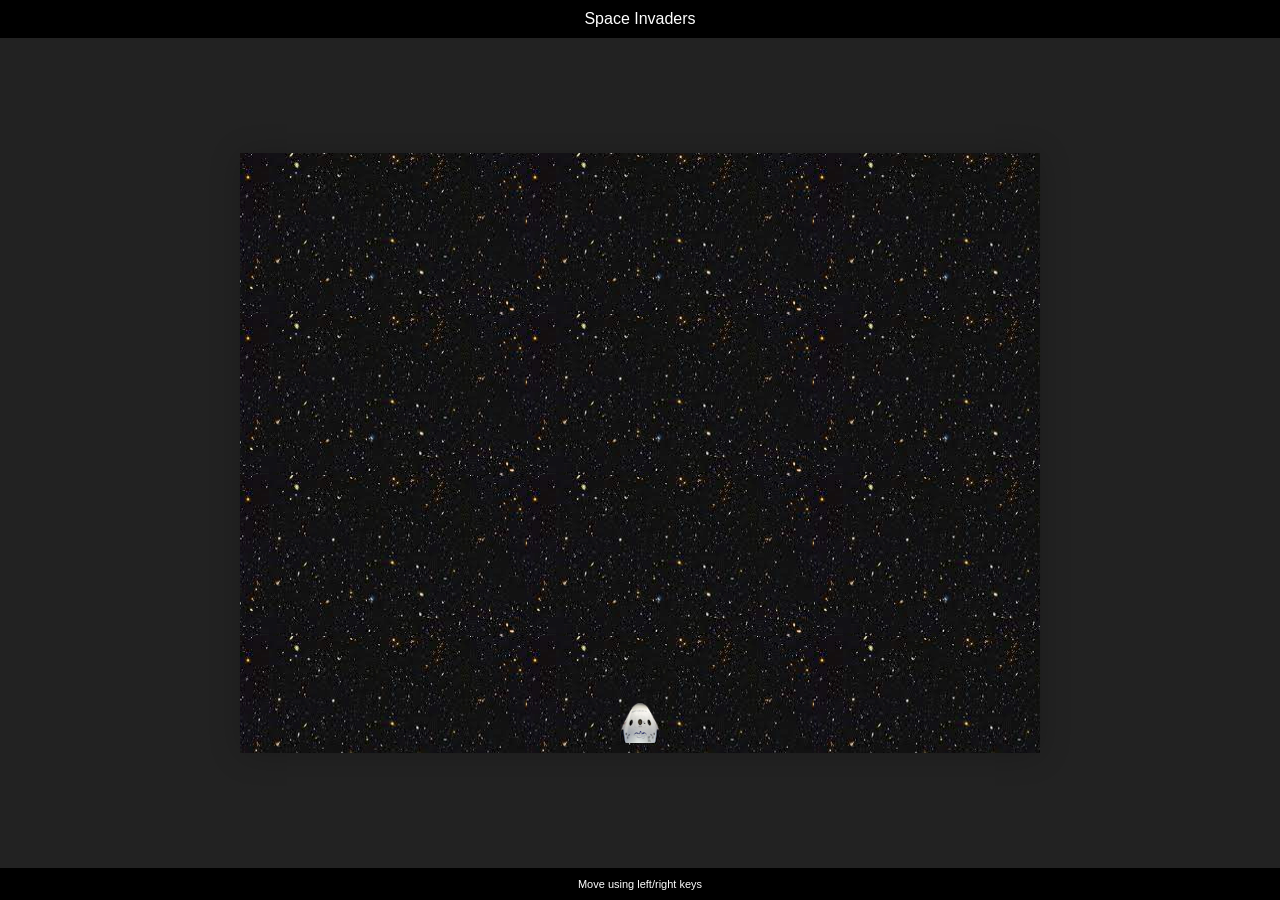
<file: Space-Invaders/Final/index.html>
<!DOCTYPE html>
<html lang="en">
<head>
    <meta charset="UTF-8">
    <meta http-equiv="X-UA-Compatible" content="IE=edge">
    <meta name="viewport" content="width=device-width, initial-scale=1.0">
    <link rel="stylesheet" href="style.css">
    <title>Space Invader</title>
</head>
<body>
<div class="wrap">
    <header>Space Invaders</header>
    <div class="game-wrapper">
      <div class="game"></div>
      <div class="congratulations">
        <h1>Congratulations!</h1>
        <h2>You won the game</h2>
        <button class="btn" onclick="window.location.reload()">Restart</button>
      </div>
      <div class="game-over">
        <h2>GAME OVER</h2>
        <h2>You lost the game</h2>
        <button class="btn" onclick="window.location.reload()">Restart</button>
      </div>
    </div>
    <footer>Move using left/right keys </footer>
  </div>
    <script src="app.js"></script>
</body>

</html>
</file>
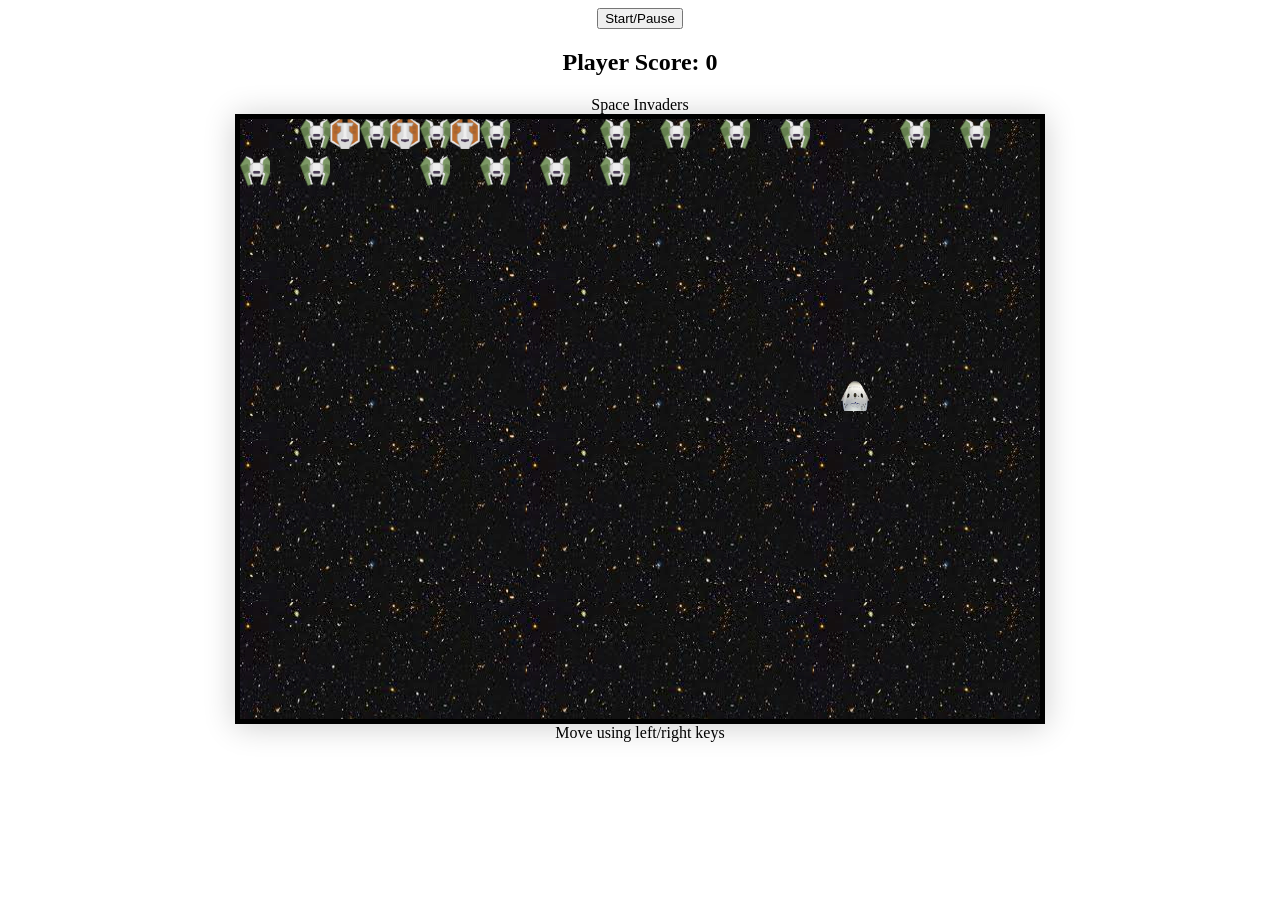
<file: Space-Invaders/Practice/index.html>
<!DOCTYPE html>
<html lang="en">
<head>
    <meta charset="UTF-8">
    <meta http-equiv="X-UA-Compatible" content="IE=edge">
    <meta name="viewport" content="width=device-width, initial-scale=1.0">
    <link rel="stylesheet" href="style.css">
    <title>Space Invader</title>
</head>

<center>
<body>

    <button id="button">Start/Pause</button>
    <h2>Player Score: <span id="result">0</span></h2>
    <h2><span id="endGame"></span></h2>
    

    <div class="wrap">
        <header>Space Invaders</header>

        <div class="grid">    
            <div class></div>
        </div>
        <footer>Move using left/right keys </footer>
    </div>
    <script src="app.js"></script>
</body>

<div class="wrap">
    <div class="game"></div>
    <div class="congratulations">
        <h1>Congratulations!</h1>
        <h2>You won the game</h2>
        <button class="btn" onclick="window.location.reload()">Restart</button>
    </div>
    <div class="game-over">
        <h2>GAME OVER</h2>
        <h2>You lost the game</h2>
        <button class="btn" onclick="window.location.reload()">Restart</button>
    </div>
</div>
</center>
</html>
</file>
<file: Space-Invaders/Final/style.css>
html,
body {
  height: 100%;
  overflow: hidden;
} 

 body {
  margin: 0;
  font: 16px sans-serif;
} 

.wrap {
  display: flex;
  flex-direction: column;
  height: 100%; 
} 

header {
    text-align: center;
    background: black;
    color: #fff;
    padding: 10px;
  }
  
  footer {
    padding: 10px;
    text-align: center;
    font-size: 11px;
    background: black;
    color: white;
  }
  
  .game-wrapper {
    flex: 1;
    display: flex;
    justify-content: center;
    align-items: center;
    background: #222;
  }
  .game {
    width: 800px;
    height: 600px;
    background: url(./spacebackground2.png);
    animation: scroll-background 5s linear infinite;
    box-shadow: 0 2px 30px rgba(0, 0, 0, 0.2);
    position: relative;
  }
  
  @keyframes scroll-background {
    from {
      background-position-y: 0px;
    }
    to {
      background-position-y: 322px;
    }
  }
  
 .game .enemy {
    position: absolute;
    margin-left: -20px;
    margin-top: -18px;
    width: 40px;
  } 
  
  .game .player {
    position: absolute;
    margin-left: -20px;
    width: 40px;
  }
  
  .game .laser { 
    position: absolute;
    margin-left: -2.5px;
    height: 30px;
  }
  
  .game .enemy-laser {
    position: absolute;
    margin-left: -2.5px;
    height: 30px;
  }
  
  .congratulations {
    display: none;
    position: absolute;
    background: #c7a526;
    color: white;
    padding: 20px 50px;
    box-shadow: 0 2px 10px rgba(0, 0, 0, 0.2);
    border-radius: 10px;
    text-align: center;
    animation: pop-in 1s;
  }
  
  .game-over {
    display: none;
    position: absolute;
    background: #6b1818;
    color: white;
    padding: 20px 50px;
    box-shadow: 0 2px 10px rgba(0, 0, 0, 0.2);
    border-radius: 10px;
    text-align: center;
    animation: pop-in 1s;
  }
  
  .btn {
    border: 2px solid #36bbf5;
    border-radius: 3px;
    box-shadow: 0 2px rgba(0, 0, 0, 0.15);
    background: linear-gradient(
      to bottom,
      #fff 0%,
      #fff 49%,
      #f5f5f5 50%,
      #eee 100%
    );
    padding: 10px 40px;
    font: 14px sans-serif;
  } 

   @keyframes pop-in {
    0% {
      opacity: 0;
      transform: translate(0, -100px);
    }
    10% {
      opacity: 1;
    }
    50% {
      transform: translate(0, 30px);
    }
    100% {
      transform: translate(0, 0);
    }
  }
</file>
<file: Space-Invaders/Practice/style.css>
/* makking the box   */
 .grid { 
    display: flex;
    flex-wrap: wrap;
    border: solid black 5px;
    width: 600px;
    height: 600px;
    background: url(./spacebackground2.png);
    animation: scroll-background 10s linear infinite;
    box-shadow: 0 2px 30px rgba(0, 0, 0, 0.2);
    position: relative;
} 

@keyframes scroll-background {
    from {
      background-position-y: 0px;
    }
    to {
      background-position-y: 322px;
    }
  }

 /* sizing the 900 divs  */
 .grid div {
    width: 30px;
    height: 30px;
} 

 .shooter {  

    background-image: url(./SpaceInvaderImages/dragon.png);
    background-size: cover;

}

.motherShip {
    background-image: url('./enemy-red-4.png');
    background-size: cover;

} 

.invader {
    background-image: url('./enemy-green-1.png');
    background-size: cover;
}

.boom{
    background-image: url('./Boom.ico');
    background-size: cover;
}

.laser {

    background-image: url('./laser-red-8.png');
    background-size: cover;
    
}

body {
    display: grid;
    align-items: center;
}

  @media screen and (min-width: 992px) {
      .grid {
        display: flex;
        flex-wrap: wrap;
        border: solid black 5px;
        width: 800px;
        height: 600px;
      }
  } 


/* header {
    text-align: center;
    background: black;
    color: #fff;
    padding: 10px;
  }
  
  footer {
    padding: 10px;
    text-align: center;
    font-size: 11px;
    background: black;
    color: white;
  }  */

/* .game-wrapper {
    flex: 1;
    display: flex;
    justify-content: center;
    align-items: center;
    background: #222;
  } */

  /* .game {
    width: 600px;
    height: 600px;
    background: url(./spacebackground2.png);
    animation: scroll-background 10s linear infinite;
    box-shadow: 0 2px 30px rgba(0, 0, 0, 0.2);
    position: relative;
  } 

@keyframes scroll-background {
    from {
      background-position-y: 0px;
    }
    to {
      background-position-y: 322px;
    }
  } */

.game .player {
    position: absolute;
    margin-left: -20px;
    width: 40px;
  }

.congratulations {
    display: none;
    position: absolute;
    background: #c7a526;
    color: white;
    padding: 20px 50px;
    box-shadow: 0 2px 10px rgba(0, 0, 0, 0.2);
    border-radius: 10px;
    text-align: center;
    animation: pop-in 1s;
  }

.game-over {
    display: none;
    position: absolute;
    background: #6b1818;
    color: white;
    padding: 20px 50px;
    box-shadow: 0 2px 10px rgba(0, 0, 0, 0.2);
    border-radius: 10px;
    text-align: center;
    animation: pop-in 1s;
  }
</file>
